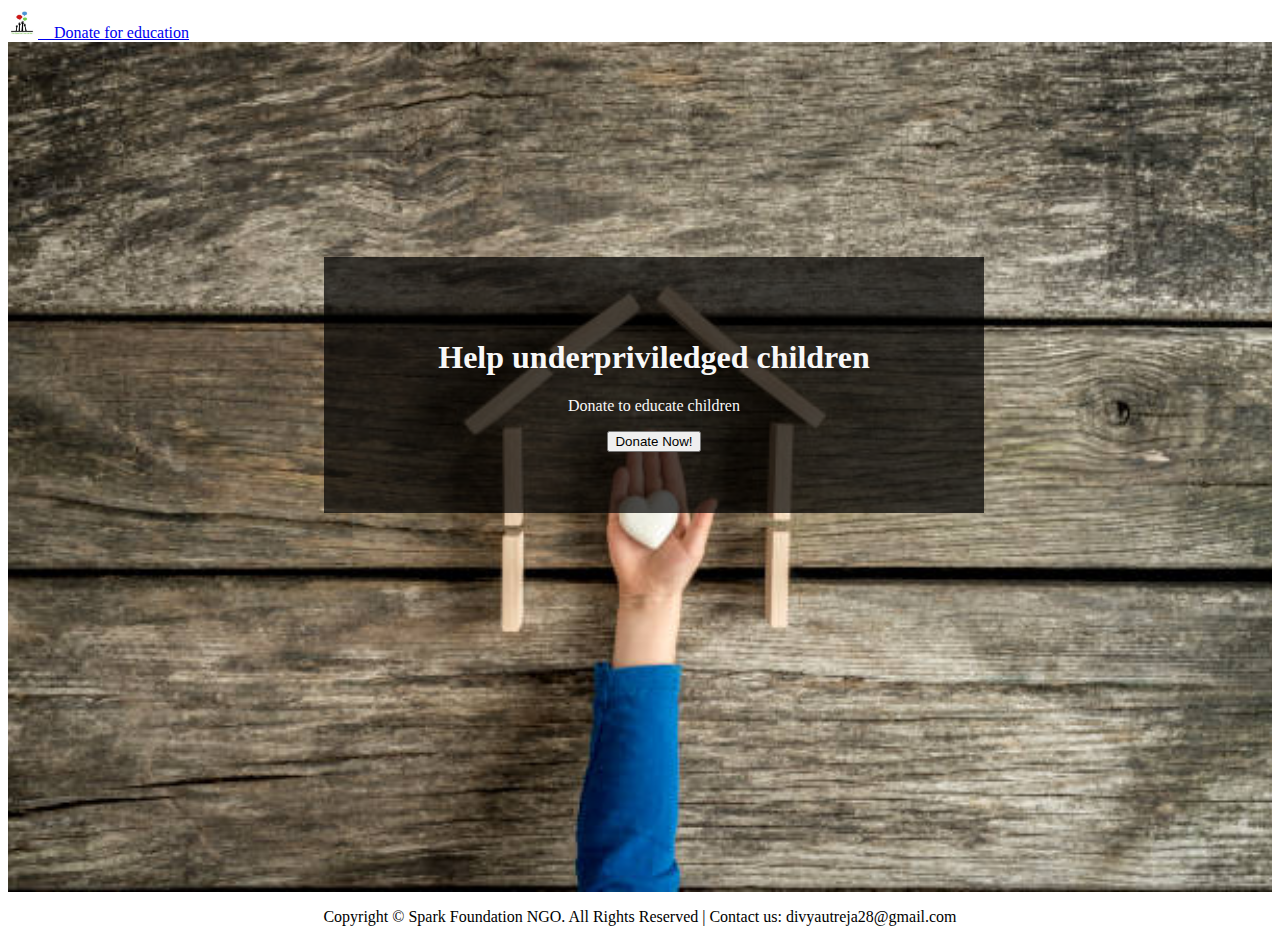
<file: index.html>
<!DOCTYPE html>
<head>
    <title>DonationForEducation</title>

        <link rel="stylesheet" href="https://stackpath.bootstrapcdn.com/bootstrap/4.1.3/css/bootstrap.min.css" integrity="sha384-MCw98/SFnGE8fJT3GXwEOngsV7Zt27NXFoaoApmYm81iuXoPkFOJwJ8ERdknLPMO" crossorigin="anonymous">
        <link rel="stylesheet" type="text/css" href="index.css">

</head>

<body>

    <nav class="navbar navbar-dark bg-dark">
        <a class="navbar-brand px-5 " href="#">
          <img src="1519895156650.jpeg" width="30" height="30" class="d-inline-block align-top" alt="logo">
          &nbsp&nbsp Donate for education
        </a>
        
    </nav>
    
    <div class="header">
        <div class="content">
                <div class="banner-image">
                    <div class="inner-banner-image">   
                        <div class="banner-content">
                            <h1>Help underpriviledged children</h1>
                            <p>Donate to educate children</p>
                            <button onclick="location.href = 'donate.html';"type="button"  class="button">Donate Now!</button>
                        </div>
                    </div>
                </div>
        </div>

    </div>
    <footer>    
        <div class="container">  
          <center>
             <p>Copyright &copy; Spark Foundation NGO. All Rights Reserved  |  Contact us: divyautreja28@gmail.com</p> 
           </center> 
         </div>
    </footer> 

        


        <script src="https://code.jquery.com/jquery-3.3.1.slim.min.js" integrity="sha384-q8i/X+965DzO0rT7abK41JStQIAqVgRVzpbzo5smXKp4YfRvH+8abtTE1Pi6jizo" crossorigin="anonymous"></script>
        <script src="https://cdnjs.cloudflare.com/ajax/libs/popper.js/1.14.3/umd/popper.min.js" integrity="sha384-ZMP7rVo3mIykV+2+9J3UJ46jBk0WLaUAdn689aCwoqbBJiSnjAK/l8WvCWPIPm49" crossorigin="anonymous"></script>
        <script src="https://stackpath.bootstrapcdn.com/bootstrap/4.1.3/js/bootstrap.min.js" integrity="sha384-ChfqqxuZUCnJSK3+MXmPNIyE6ZbWh2IMqE241rYiqJxyMiZ6OW/JmZQ5stwEULTy" crossorigin="anonymous"></script>
</body>
</html>
</file>
<file: index.css>
.content{
    min-height: 85%;
   
}

.banner-image{
    text-align: center;
    padding-bottom: 50px;
    color: #f8f8f8;
    background: url(firstimage.jpeg) no-repeat center;
    min-height: 800px;
    background-size:cover;
    }

.inner-banner-image{
    padding-top: 17%;
    width:80%; 
    margin:auto;
    padding-left: 25%; 
    padding-right: 25%;
}

.banner-content{
    position: relative;
    padding-top: 6%;
    padding-bottom: 6%; 
    overflow:hidden;
    margin-bottom: 12%; 
    background-color: rgba(0, 0, 0, 0.7); 
    max-width: 660px;
}
.corousel{
    min-height: 85%;
}
</file>
